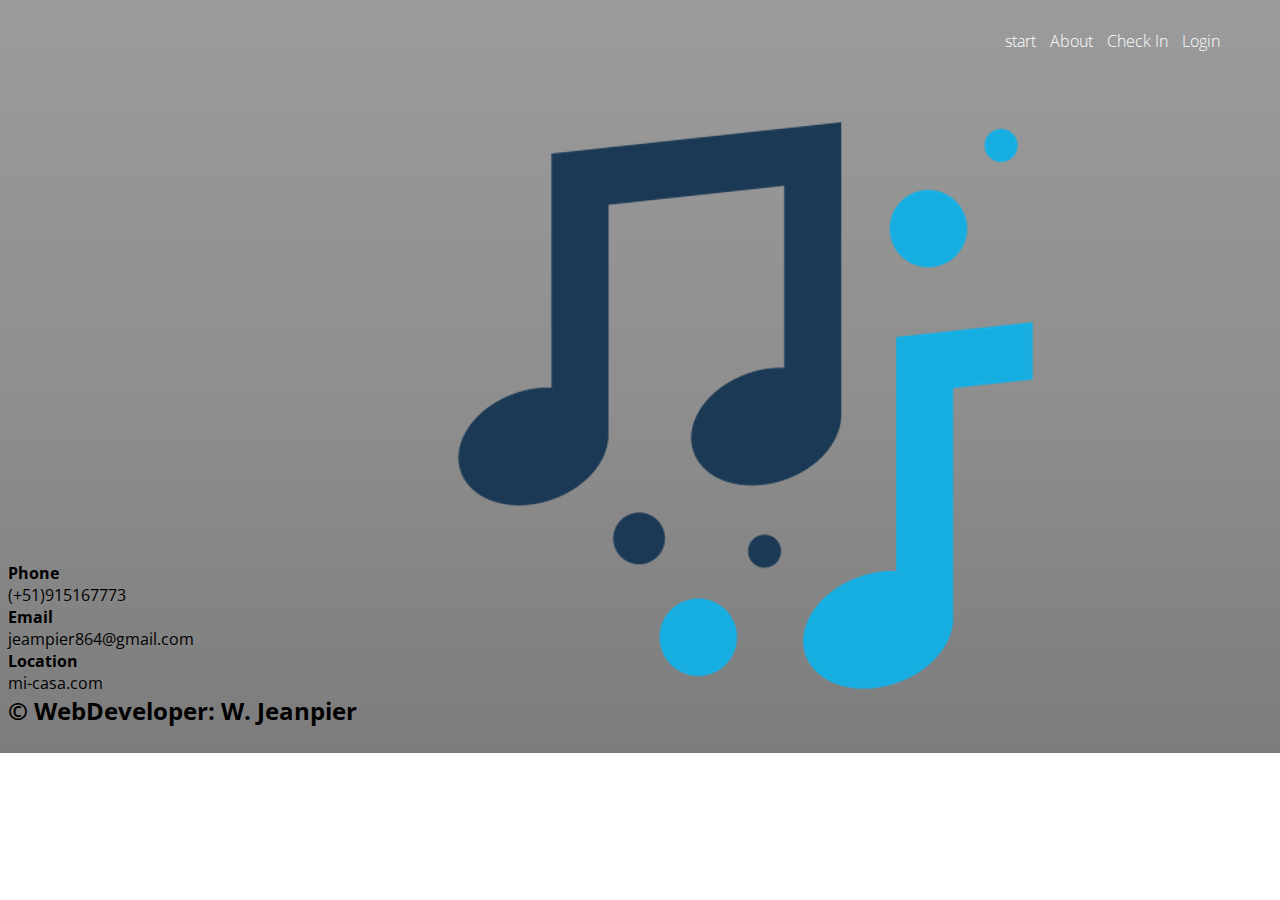
<file: index.html>
<!DOCTYPE html>
<html lang="en">

<head>
	<meta charset="utf-8">
	<meta name="viewport" content="width=device-width,initial-scale=1.0">
	<meta http-equiv="X-UA-Compatible" content="ie=edge">
	<title>Music</title>
	<link rel="shorcut icon" href="imagenes/icono.png" type="image/x-icon">
	<link rel="stylesheet" href="css/estilos.css">
	<link href="https://fonts.googleapis.com/css2?family=Lato&family=Open+Sans:wght@300&family=Roboto:wght@300&display=swap" rel="stylesheet">
</head>

<body>
	<header>
		<nav>
			<a href="index.html">start</a>
			<a href="acerca.html">About</a>
			<a href="registro.html">Check In</a>
			<a href="ingresar.html">Login</a>
		</nav>
		<footer>
			<div class="contenedor-footer">
				<div class="content-foo">
					<h4>Phone</h4>
					<p>(+51)915167773</p>
				</div>
				<div class="content-foo">
					<h4>Email</h4>
					<p>jeampier864@gmail.com</p>
				</div>
				<div class="content-foo">
					<h4>Location</h4>
					<p>mi-casa.com</p>
				</div>
			</div>
			<h2 class="titulo-final">&copy; WebDeveloper: W. Jeanpier</h2>
		</footer>
	</header>
	<main>
		
	</main>
	
</body>

</html>
</file>
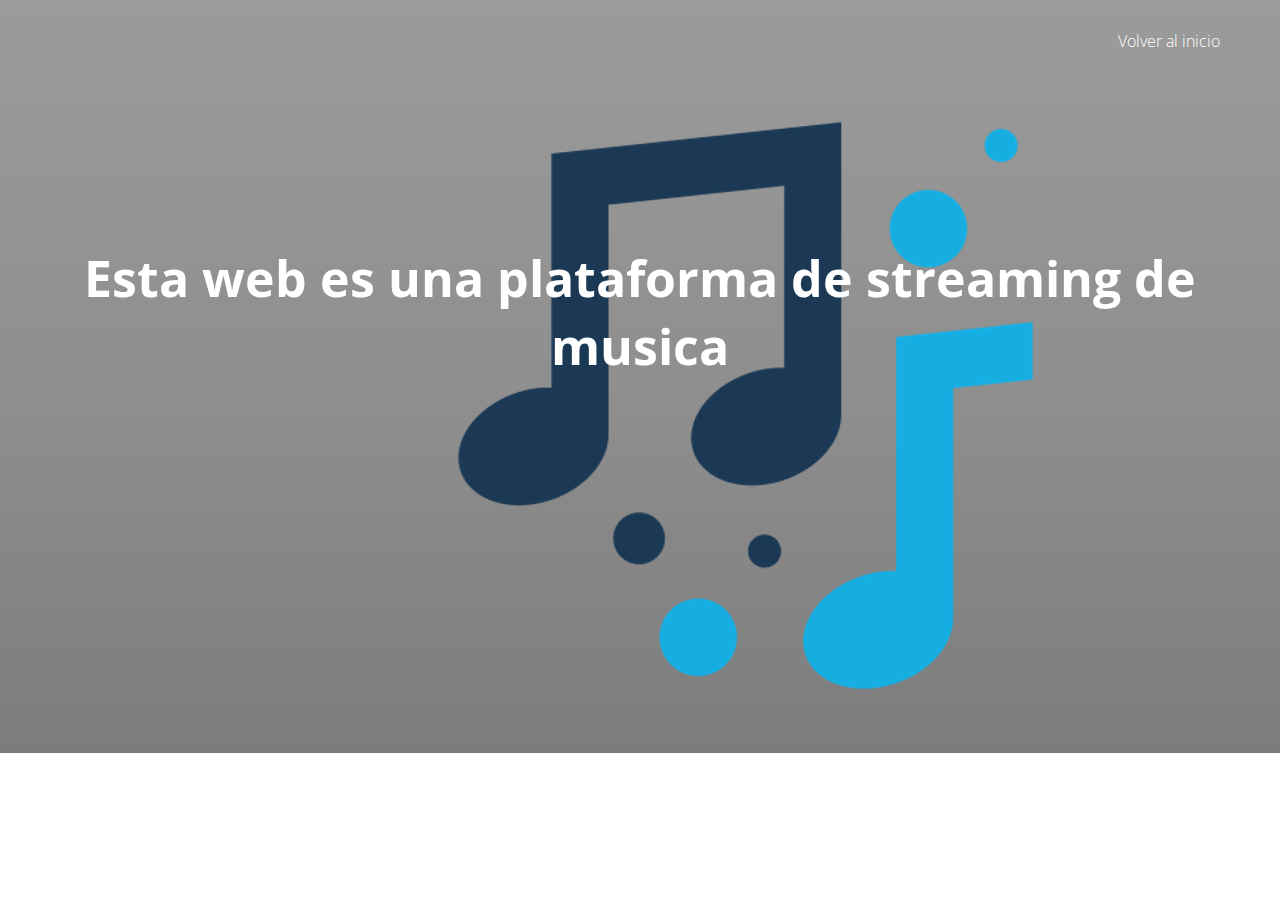
<file: acerca.html>
<!DOCTYPE html>
<html lang="es">

<head>
	<meta charset="utf-8">
	<meta name="viewport" content="width=device-width,initial-scale=1.0">
	<meta http-equiv="X-UA-Compatible" content="ie=edge">
	<title>Music</title>
	<link rel="shorcut icon" href="imagenes/icono.png" type="image/x-icon">
	<link rel="stylesheet" href="css/estilos.css">
	<link href="https://fonts.googleapis.com/css2?family=Lato&family=Open+Sans:wght@300&family=Roboto:wght@300&display=swap" rel="stylesheet">
</head>

<body>
	<header>
		<nav>
			<a href="index.html">Volver al inicio</a>
        </nav>
        <section class="texto">
            <h1>Esta web es una plataforma de streaming de musica</h1>
        </section>
		
	</header>
</body>

</html>
</file>
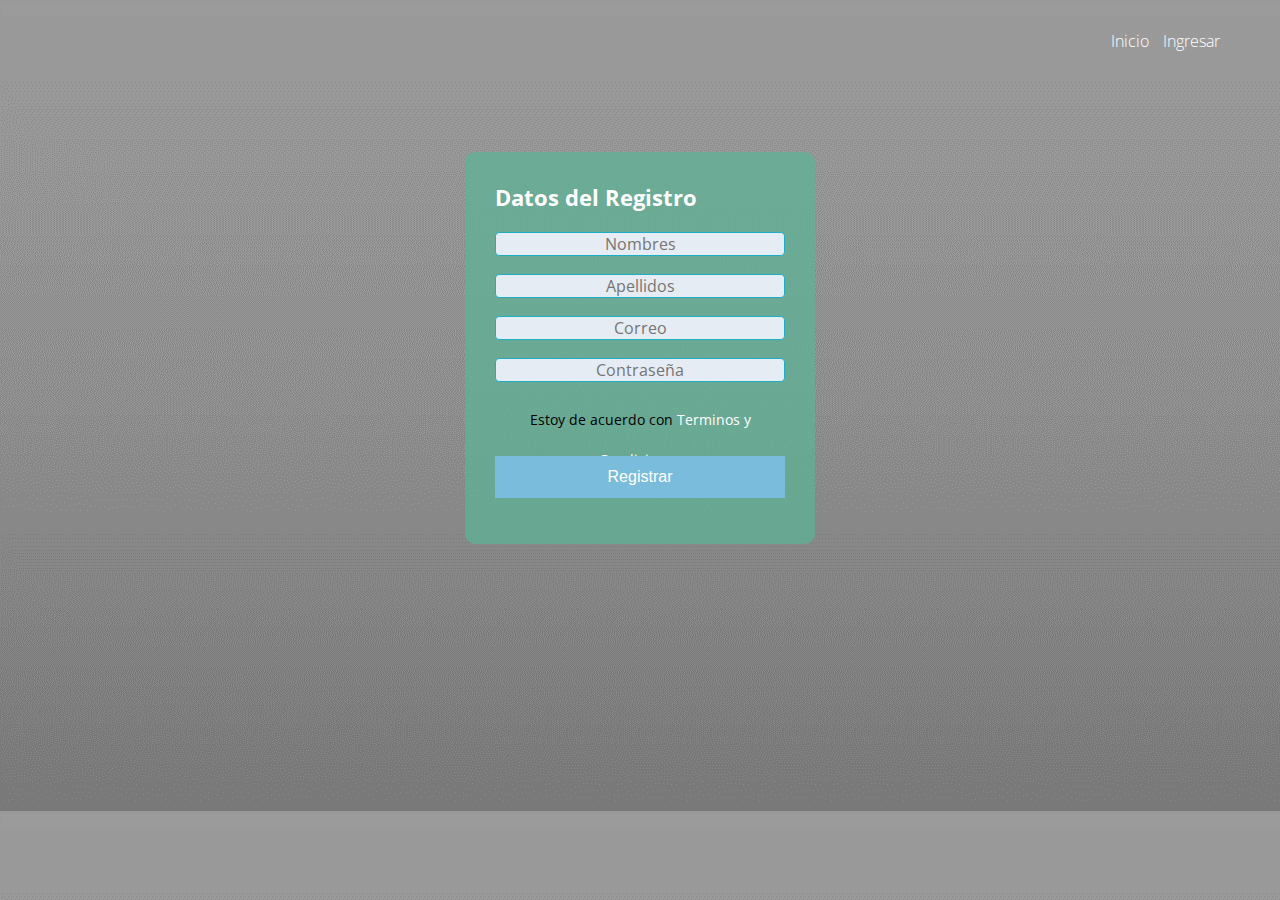
<file: registro.html>
<!DOCTYPE html>
<html lang="es">

<head>
	<meta charset="utf-8">
	<meta name="viewport" content="width=device-width,initial-scale=1.0">
	<meta http-equiv="X-UA-Compatible" content="ie=edge">
	<title>Registro</title>
	<link rel="shorcut icon" href="imagenes/icono.png" type="image/x-icon">
	<link rel="stylesheet" href="css/estiloR.css">
	<link
		href="https://fonts.googleapis.com/css2?family=Lato&family=Open+Sans:wght@300&family=Roboto:wght@300&display=swap"
		rel="stylesheet">
	
</head>

<body>
	<header>
		<nav>
			<a href="index.html">Inicio</a>
			<a href="ingresar.html">Ingresar</a>
		</nav>
	</header>
	<section class="frmRegistro">
		<h4>Datos del Registro</h4>
		<input class="control" type="text" name="nombres" id="nombres" placeholder="Nombres">
		<input class="control" type="text" name="apellidos" id="apellidos" placeholder="Apellidos">
		<input class="control" type="email" name="correo" id="correo" placeholder="Correo">
		<input class="control" type="password" name="contraseña" id="contraseña" placeholder="Contraseña">
		<p>Estoy de acuerdo con <a href="#">Terminos y Condiciones</a></p>
		<input class="boton" type="submit" value="Registrar">
	</section>
</body>

</html>
</file>
<file: css/estilos.css>
*{
    margin:0;
    padding: 0;
    box-sizing: border-box;
}

body{
    font-family: 'open sans';
}
header{
    width: 100%;
    height: 753px;
     
    /* fallback for old browsers */
    background-image: url(../imagenes/portada.png); 
    /* Chrome 10-25, Safari 5.1-6 */
    /*background: linear-gradient(to right, #c6426e6c, #652b73af),url(../imagenes/portada.png); */
    /* W3C, IE 10+/ Edge, Firefox 16+, Chrome 26+, Opera 12+, Safari 7+ */
    /*background-size: cover;
    background-attachment: fixed;
    position: relative;*/
}
nav{
    text-align: right;
    padding: 30px 50px 0 0;
}
nav > a{
    color: #fff;
    font-weight: 300;
    text-decoration: none;
    margin-right: 10px;
}
nav > a:hover{
    text-decoration: underline;
}
footer{
    padding: 510px 0 30px 8px;
    margin: auto;
    overflow: hidden;
}

header .texto{
    display: flex;
    height: 520px;
    width: 100%;
    align-items: center;
    justify-content: center;
    flex-direction: column;
    text-align: center;
}
.texto h1{
    font-size: 50px;
    color: #ffffff;
}
@media screen and (max-width: 900px){
    header{
        background-position: center;
       
        /* fallback for old browsers */
    }
}
@media screen and(max-width: 500px){
    nav{
        text-align: right;
        padding: 30px 0 0 0;
    }
    nav >a{
        margin-right: 5px;
    }
    .contenedor-footer{
        flex-direction: column;
        border: none;
    }
    .content-foo{
        margin-bottom: 10px;
        text-align: center;
    }
    .content-foo h4{
        border: none;
    }
    .content-foo p{
        color: #ccc;
        border-bottom: 1px solid #f2f2f2;
        padding-bottom: 20px;
    }
}
</file>
<file: css/estiloR.css>
*{
    margin: 0;
    padding: 0;
    box-sizing: border-box;
}
body{
    font-family: 'open sans';
    background-image: url(../imagenes/portadaR.png);
}
nav{
    text-align: right;
    padding: 30px 50px 0 0;
}
nav > a{
    color: #fff;
    font-weight: 300;
    text-decoration: none;
    margin-right: 10px;
}
nav > a:hover{
    text-decoration: underline;
}
.frmRegistro{
    width: 350px;
    background: #5db497b9;
    padding: 30px;
    margin: auto;
    margin-top: 100px;
    border-radius: 10px;
    font-family: 'open sans';
    
}
.frmRegistro h4{
    color: #fff;
    font-size: 22px;
    margin-bottom: 20px;
}

.control{
    width: 100%;
    background: #e6ecf3;
    border-radius: 4px;
    margin-bottom: 18px;
    border: 1px solid #1facc5;
    font-family: 'open sans';
    font-size: 16px;
    color: black;
    text-align: center;
}

.frmRegistro p{
    height: 40px;
    text-align: center;
    font-size: 14px;
    line-height: 40px;
}
.frmRegistro a{
    color: white;
    text-decoration: none;
}
.frmRegistro a:hover{
    color: white;
    text-decoration: underline;
}

.frmRegistro .boton{
    width: 100%;
    background: #7abcdb;
    border: none;
    padding: 12px;
    color: #fff;
    margin: 16px 0;
    font-size: 16px;
}
</file>
